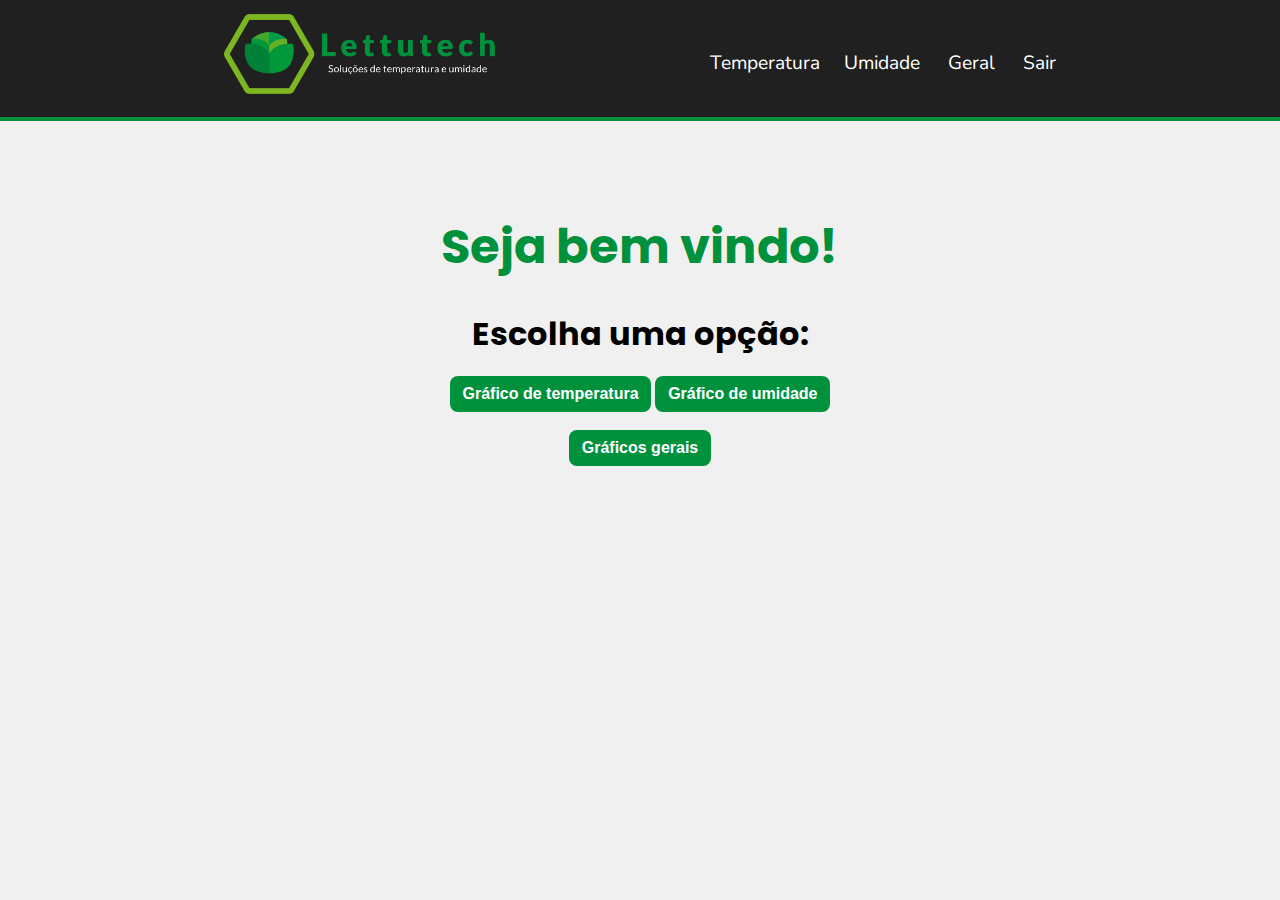
<file: public-base/dashboard_inicio.html>
<!DOCTYPE html>
<html lang="ptbr">
<head>
    <meta charset="UTF-8">
    <meta http-equiv="X-UA-Compatible" content="IE=edge">
    <meta name="viewport" content="width=device-width, initial-scale=1.0">
    <link rel="stylesheet" href="css/style.css" />
    <link rel="stylesheet" href="css/dashboard.css" />
    <title>Dashboard</title>
</head>
<body>

    <!--   CABEÇALHO   -->
    <div class="header">
        <div class="container">
            <img class="logo" src="img/lettutech2.png" alt="Logo lettutech" />
            <nav>
                <ul>
                    <li><a href="dash-temp.html">Temperatura</a></liass=>
                    <li><a href="dash-umid.html">Umidade</a></li>
                    <li><a href="dashboard-geral.html">Geral</a></li>
                    <li><a href="index.html">Sair</a></li>
                </ul>
            </nav>
        </div>
    </div>

    <!-- APRESENTAÇÃO -->
    <div class="container-apr">

        <h1>Seja bem vindo!</h1>
        <h2>Escolha uma opção:</h2>

        <div class="container-btn">
            <a href="dash-temp.html">
                <button class="btn">Gráfico de temperatura</button>
            </a>
            <a href="dash-umid.html">
                <button class="btn">Gráfico de umidade</button>
            </a>
            <br>
            <a href="dashboard-geral.html">
                <button class="btn">Gráficos gerais</button>
            </a>
        </div>

    </div>
    
</body>
</html>
</file>
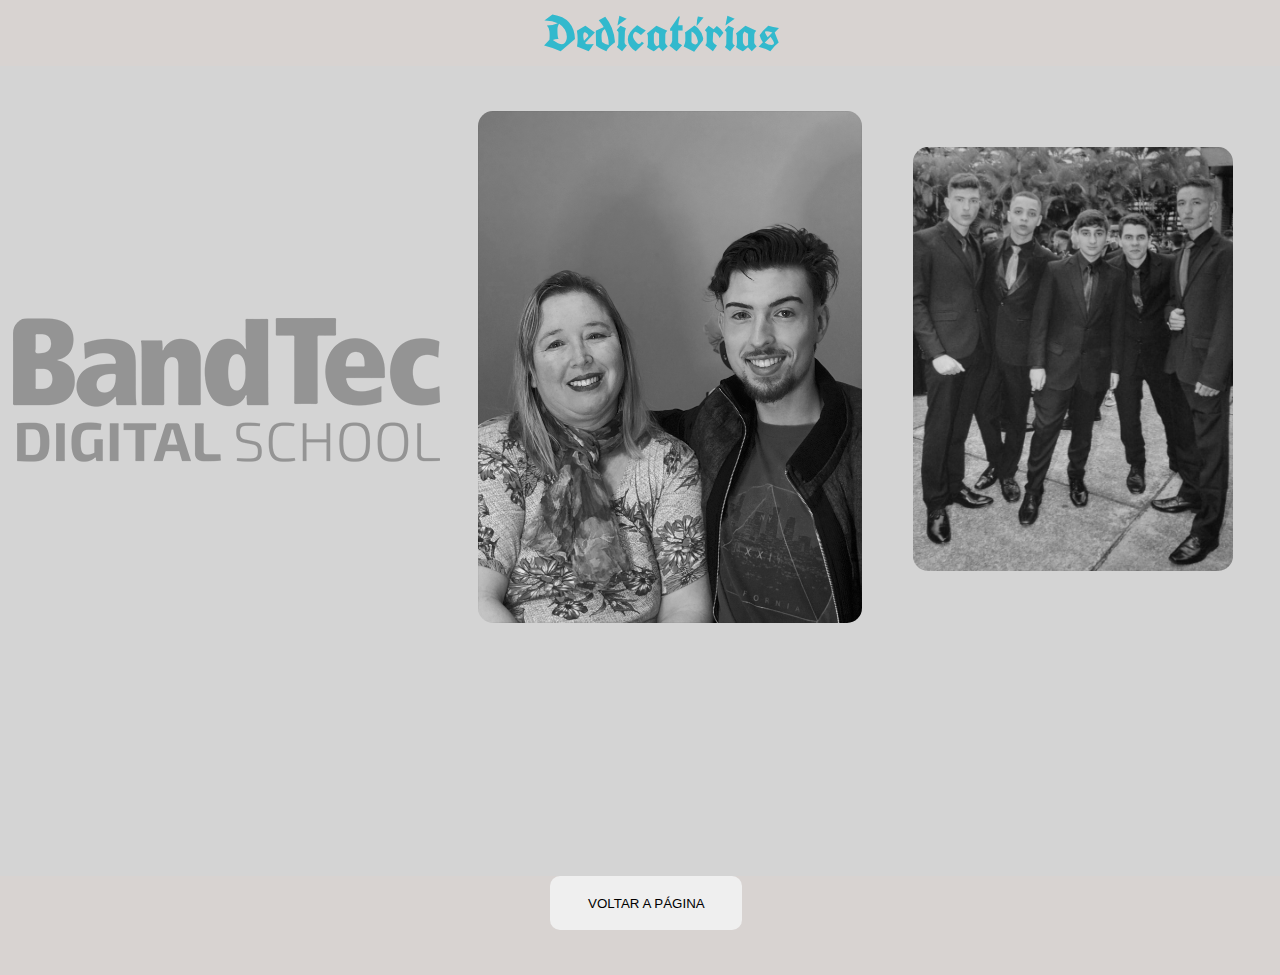
<file: API-projeto-site-Jorge/public/dedicatorias.html>
<!DOCTYPE html>
<html lang="pt">
    <head>
        <meta charset="UTF-8">
        <meta http-equiv="X-UA-Compatible" content="IE=edge">
        <meta name="viewport" content="width=device-width, initial-scale=1.0">
        <link rel="stylesheet" href="css/header.css">
        <link rel="stylesheet" href="css/rodape.css">
        <link rel="stylesheet" href="css/index.css">
        <link rel="stylesheet" href="css/modal.css">
        <link rel="stylesheet" href="css/root.css">
        <link rel="stylesheet" href="css/comunidade.css">
        <link rel="stylesheet" href="css/dedicatorias.css">
        <title>Dedicatórias</title>
    </head>
<body style="background-color: var(--second);">

    <h1 class="titulo-dedicatorias"> Dedicatórias </h1>

    <div class="caixa-dedicatorias">
        <div class="foto-dedicatorias">
            <img src="img/dedicatorias-faculdade.png" alt="" class="img-dedicatorias-faculdade">
        </div>
        <div class="foto-dedicatorias">
            <img src="img/imagem_familia.jpeg" alt="" class="img-dedicatorias">
        </div>
        <div class="foto-dedicatorias">
            <img src="img/imagem_amigos.jpg" alt="" class="img-dedicatorias-amigos">
        </div>
    </div>

    <button onclick="voltar()" class="btn-dedicatoria">VOLTAR A PÁGINA</button>
    
</body>
<script>
    function voltar() {
        window.location.href = 'index.html';
    }
</script>
</html>
</file>
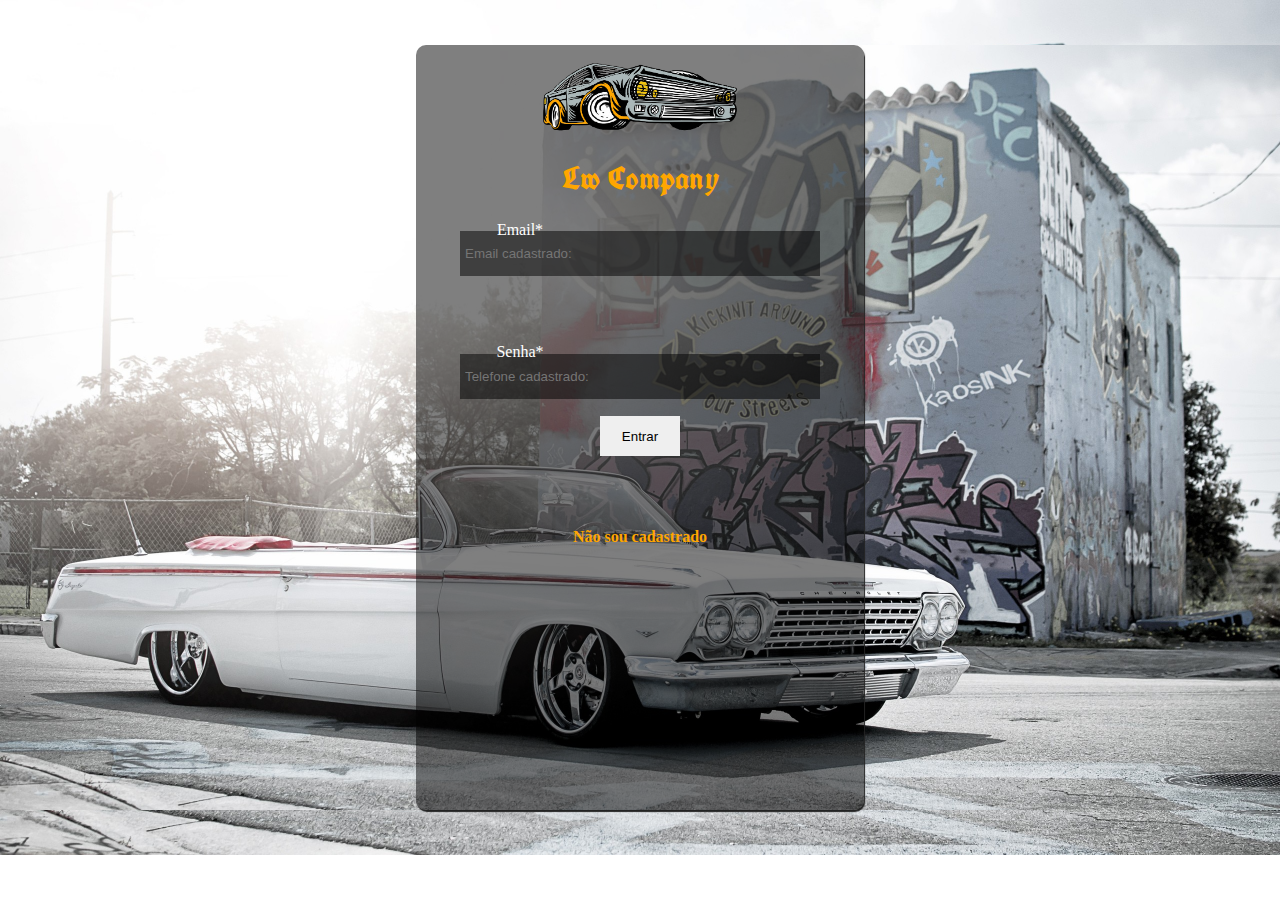
<file: API-projeto-site-Jorge/public/login.html>
<!DOCTYPE html>
<html lang="pt">
<head>
    <meta charset="UTF-8">
    <meta http-equiv="X-UA-Compatible" content="IE=edge">
    <meta name="viewport" content="width=device-width, initial-scale=1.0">
    <!-- <link rel="stylesheet" href="css/header.css"> -->
    <link rel="stylesheet" href="css/root.css">
    <link rel="stylesheet" href="css/login.css">
    <link rel="stylesheet" href="css/header.css">
    <link rel="stylesheet" href="css/index.css">
    <link rel="stylesheet" href="css/rodape.css">
    <title> Cadastro </title>
</head>
<body>

<div class="bg-img-login">

    <form class="box-login" id="form_login" method="post" onsubmit="return entrar_login()">
        <div class="div-login">
            <img src="img/img_logo.png" alt="">
            <h1>Lw Company</h1>
            <span>Email*</span>
            <input id="id_login" name="email" type="email" class="inp-login" placeholder="Email cadastrado:">
            <span>Senha*</span>
            <input id="id_senha" name="senha" type="password" class="inp-senha" placeholder="Telefone cadastrado:">
            <button id="btn_entrar" type="submit" class="btn-entrar">Entrar</button>
            <b><a href="index.html#form_cadastro">Não sou cadastrado</a></b>
        </div>
    </form>

</div>
    
</body>
<script src="script.js"></script>
<script src="funcoes.js"></script>
<script>

    function entrar_login() {   // SCRIPT PARA CADASTRO DE LOGIN

    var formulario = new URLSearchParams(new FormData(form_login));
    fetch("/usuarios/autenticar", {
        method: "POST",
        body: formulario
    }).then(resposta => {

        if (resposta.ok) {

            resposta.json().then(json => {

                sessionStorage.nome_usuario_meuapp = json.nome;
                sessionStorage.id_leads_meuapp = json.id_leads;

                window.location.href = 'comunidade.html';
            });

        } else {

            console.log('Erro de login!');
            alert('Login incorreto');

            resposta.text().then(texto => {
                console.error(texto);
            });
        }
    });

    return false;
}

</script>
</html>
</file>
<file: public-base/css/style.css>
@import url('https://fonts.googleapis.com/css2?family=Poppins:ital,wght@0,100;0,200;0,300;0,400;0,500;0,600;0,700;0,800;0,900;1,100;1,200;1,300;1,400;1,500;1,600;1,700;1,800;1,900&display=swap');
@import url('https://fonts.googleapis.com/css2?family=Nunito+Sans:ital,wght@0,200;0,300;0,400;0,600;0,700;0,800;0,900;1,200;1,300;1,400;1,600;1,700;1,800;1,900&family=Poppins:ital,wght@0,100;0,200;0,300;0,400;0,500;0,600;0,700;0,800;0,900;1,100;1,200;1,300;1,400;1,500;1,600;1,700;1,800;1,900&display=swap');

/*
font-family: 'Poppins', sans-serif;
font-family: 'Nunito Sans', sans-serif;
*/
*{
    margin: 0;
    padding: 0;
    border: 0;
}

body{
    background-color: rgb(240, 240, 240);
    cursor: context-menu;
}

a:link{
    text-decoration: none;
}

a{
    color: white;
}


/*------- HEADER --------*/
.header{
    width: 100%;
    height: 13vh;
    background-color: #202020;
    margin: 0;
    border-bottom: 0.5vh solid #00913D;
}

.container{
    max-width: 65%;
    height: 100%;
    margin: 0 auto;
}

.container .logo{
    height: 5rem;
    float:left;
    margin-top: 1.5vh;
    cursor: pointer;
}

.container nav{
    color: white;
    list-style: none;
    float: right;
    margin-top: 1.5vh;
}

.container ul{
    padding-top: 4vh;
}

.container li{
    font-family: 'Nunito Sans', sans-serif;
    display: inline-block;
    margin-left: 1.5rem;
    font-size: 1.2rem;
    cursor: pointer;
}

.li_color{
    color:#00913D;
}


/*------- APRESENTAÇÃO --------*/
.apr{
    text-align: center;
    background-image: url(../img/fundo_site1.jpg);
    background-size: cover;
    background-repeat: no-repeat;
    min-height: 60vh;
}

/*reutilizando o container do header*/
.apr .container{
    padding-top: 16vh;
}

.container .titulo_apr{
    font-family: 'Poppins', sans-serif;
    font-size: 3.5rem;
    text-shadow: 2px 2px 5px black; /*<--------- É O JOÃO   */
    color:white;
    margin: 0;
}

.container .btn_apr{
    font-family: 'Poppins', sans-serif;
    font-size: 1rem;
    border: none;
    border-radius: 0.5rem;
    background-color: #00913D;
    box-shadow: 2px 2px 5px black;
    color:white;
    margin-top: 2rem;
    width: 12vw;
    height: 5vh;
    cursor: pointer;
}

.linha_verde{
    background-color: #00913D;
    width: 100%;
    height: 0.5vh;
}


/*------- QUEM SOMOS --------*/
/*reutilizando o container do header*/
.QS .container{
    padding-top: 6vh;
}

.titulo_QS{
    font-family: 'Poppins', sans-serif;
    font-weight: 600;
    font-size: 2.5rem;
    margin:0;
}

.linha_titulo1{
    background-color: #00913D;
    width: 5vw;
    height: 1vh;
}

.QS .txt_QS{
    font-family: 'Poppins', sans-serif;
    font-size: 1.2rem;
    margin-top: 6vh;
}

/*CARDS DA EQUIPE*/
.cards_total{
    margin: 8rem auto;
    grid-gap: inherit;
}
/*formatei os cards individuais*/
.cards{
    height: 20vh;
    width: 15%;
    background-color: white;
    display: inline-grid;
    border: black solid 2px;
    border-radius: 0.5rem;
    max-width: 65%;
    text-align: center;
    padding: 2vh 0;
    margin: 0.2rem;
}

/*formatação da imagem do card*/
.cards img{
    height: 10vh;
    border-radius: 50rem;
    margin: auto;
}

/*formatação do nome do card*/
.cards h6{
    font-family: 'Nunito', sans-serif;
    font-size: 1.4rem;
    margin:0;
}

/*formatação do texto do card*/
.cards p{
    font-family: 'Nunito', sans-serif;
}


/*------- SERVIÇOS --------*/
/*reutilizei os container do Quem somos*/
.linha_titulo2{
    background-color: #00913D;
    width: 5vw;
    height: 1vh;
}

.imagens_PQ{
    margin: 5rem 18rem;
    display: inline-grid;
    grid-template-columns: repeat(3, 1fr);
    grid-column-gap: 5rem; 
}

.img_text_PQ{
    font-family: 'Nunito Sans', sans-serif;
    text-align: center;
    width: 18vw;
}

.img_text_PQ img{
    width: 15vh;
    /* margin: 2vh auto; */
}

.img_text_PQ h3{
    margin: 0;
}

/*----------- COMO FAZEMOS ------------*/
.CF{
    padding-bottom: 6vh;
}

.CF .linha_titulo3{
    background-color: #00913D;
    width: 12vw;
    height: 1vh;
}

.CF .container_CF{
    padding-top: 6vh;
    max-width: 80%;
    margin: 0 auto;
    height: 35vh;
}

.imagens_CF{
    float: left;
    margin-right: 5vw;
}

.CF .img_CF{
    height: 30vh;
}

.CF .txt_CF{
    font-family: 'Poppins', sans-serif;
    font-size: 1.2rem;
    padding-top: 5vh;
}

/*----------- CONTATO ------------*/
.contato{
    padding: 6vh 0;
}

.titulo_contato{
    text-align: center;
}

.contato .linha_titulo4{
    margin: 0 auto;
    background-color: #00913D;
    width: 8vw;
    height: 1vh;
}

.contato .txt_contato{
    text-align: center;
    font-family: 'Poppins', sans-serif;
    font-size: 1rem;
    padding-top: 3vh;
}

.imagens_contato{
    display: inline-grid;
    grid-template-columns: 1fr 1fr;
    grid-column-gap: 4rem;
    margin: 3rem 18rem;
}

.imagens_contato .tele_email{
    background-color: white;
    min-height: 10vh;
    min-width: 15vw;
    border-radius: 3vh;
}

.imagens_contato .img_text{
    text-align: center;
    padding: 0.6rem;
}

.tele_email{
    cursor: pointer;
}

.tele_email img{
    height: 7vh;
    margin-top: 2vh;
}

.tele_email h6{
    font-family: 'Poppins', sans-serif;
    font-size: 0.8rem;
    margin: 2vh 0;
}


/*------- HOLDER --------*/
.footer{
    background-image: url(../img/rodape.png);
    background-size: cover;
    background-repeat: no-repeat;
    min-height: 20vh;
    border-top: 0.5vh solid #00913D;
}

.footer .container{
    font-family: 'Poppins', sans-serif;
    color: white;
    padding-top: 5vh;
    max-width: 100%;
    margin: 0 60px;
}

.todas_footer_box{
    margin: 0 25vw;
}

.footer_text{
    font-family: 'Nunito Sans', sans-serif;
    display: inline-block;
    min-width: 5vw;
    margin: 0 2vw;
}

.footer_text h3{
    margin-bottom: 2vh;
}

.footer_text span{
    font-size: 0.8rem;    
}

.footer_text img{
    margin: 0 0.2vw;
    height: 5vh;    
}

.footer_text .logo{
    margin-bottom: 2vh;
    height: 7vh;
}

::placeholder {
    color: white;
}

#btn-email {
    cursor: pointer;
}

#btn-telefone {
    cursor: pointer;
}

#verde {
    color:#00c251;
    font: bold;
}

.footer_text img {
    cursor: pointer;
}

@media screen and (max-width: 1680px){
    .content-solucao {grid-template-columns: 1fr 0.5fr;}
    .text{white-space: inherit;font-size:1em;}
    .sobre-nos-img img {width: 45em;}
}
@media screen and (max-width: 1400px){
    .hero-img img{width: 40em;} 
    .sobre-nos-img img {width: 35em;}
}
@media screen and (max-width: 1380px){
    .content-hero{grid-gap: 5em;}
    .hero-img img {width: 32em;}
    .hero h1{font-size: 3em;}
    .hero p{font-size: 0.8em;white-space:inherit;}
    .title{font-size: 3em;}
    .text{white-space: inherit;font-size: 0.9em;}
    .content-ad-simulacao h1{font-size:3em;}
    .nav-footer{grid-gap: 5em;}
}
@media screen and (max-width: 1024px){
    .container-ad-simulacao{padding: 5em 2em;height:inherit;}
    .content-sobre{grid-template-columns: 1fr;grid-gap:inherit;}
    .icone{display: grid;grid-template-columns: 1fr;padding: 1em 0;text-align:center;}
    .text,.title{text-align: center;}
    .icone article{display:flex;flex-direction:column;align-items:center;}
    .sobre-nos-img{display:flex;justify-content: center;}
    .content-solucao{grid-template-columns: 1fr;}
    .hero{padding: 0 2em;}
    .content-hero{grid-gap:0;}
}
@media screen and (max-width: 960px){
        .nav ul{display: none;}
        .btn-nav{display: none;}
        .container-hero{align-items:center;text-align:center;}
        .hero p{text-align: center;}
        .content-hero{grid-template-columns:1fr;}
        .hero-img{display:none;}
        .content-planos{display: block;}
        .open-menu-icon{
            display: block;
            position: absolute;
            top: 0;
            right: 0;
            transform: translate(-100%,85%);
            font-size: 1.8rem;
            cursor: pointer;
        }
        .close-menu-icon{
            position: absolute;
            top: 0;
            right: 0;
            transform: translate(-100%,85%);
            font-size: 1.8rem;
            cursor: pointer;
        }
        .open-menu-icon svg,.open-menu-icon svg {font-size: 1em;}
        .footer {
            display: flex;
            flex-direction: column;
            justify-content: center;
            text-align: center;
            align-items: center;
            position: unset;
        }
        .container-footer {
            display: flex;
            flex-direction: column;
            align-items: center;
            padding: 1.5em 3em 0;
        }
        .nav-footer {
            display: flex;
            width: auto;
            text-align: center;
            flex-direction: column;
            grid-gap: 0;
        }
    }
    @media screen and (max-width: 640px){
        .sobre-nos-img img {width: 22em;}
    }
</file>
<file: public-base/css/dashboard.css>
.container-apr{
    max-width: 65%;
    height: 100%;
    margin: 10vh auto;
    text-align: center;
    font-family: 'Poppins', sans-serif;
}

.container-apr h1{
    color: #00913D;
    font-size: 3rem;
}

.container-apr h2{
    font-size: 2rem;
    margin-top: 3vh;
}

.container-btn .btn{
    font-family: 'Nunito', sans-serif;
    font-size: 1rem;
    font-weight: bold;
    color: white;
    background-color: #00913D;
    margin-top: 2vh;
    padding: 1vh 1vw;
    border-radius: 0.5rem;
    cursor: pointer;
}
</file>
<file: API-projeto-site-Jorge/public/css/header.css>
/* definindo como funcionará o header */

header {      
    background: url(../img/img_header.jpg); /* colocando imagem de fundo */
    display: grid;   /* display grid permite a formatação correta do header */
    background-position: center;    /* posição da imagem ao centro */
    background-repeat: no-repeat;   /* não repete a imagem */
    background-size: cover;     /* a imagem cobre meu espaço */
    height: 80vh;      /* vh é uma unidade de medida que define a altura visivel do meu site */
    border-bottom: 4px solid var(--yellow);     /* definindo borda de baixo do header */
    box-shadow: 1px 1px black;    
}

/* <--- ESTILIZANDO MENU HAMBUERGUER ---> */
#menu {
    width: 35px;  
    height: 30px;
    margin: 7px 7px 18px 6px;
    padding-top: 10px;
    cursor: pointer;
}

/* <--- ESTILIZANDO AS BARRAS MENU HAMBUERGUER ---> */

.bar {
    height: 5px;
    width: 100%;    /* A WIDTH 100% GARANTE QUE MINHA BARRA OCUPARÁ A LARGURA DE 100% DA DIV DA QUAL ELE ESTÁ INSERIDO */
    margin-bottom: 5px;
    background-color:var(--yellow);
    display: block;     /* DISPLAY BLOCK FAZ COM QUE MINHAS BARRAS FIQUEM ORDENADAS EM BLOCOS, OU SEJA, UM EMBAIXO DO OUTRO */
    border-radius: 5px;
    transition: 0.3s ease;      /* TRANSITION GARANTE O EFEITO DE TRANSIÇÃO AO SER INICIADO A ANIMAÇÃO DO MENU HAMBURGUER */
    border: 0.2px solid black;
}

#bar1 {     /* AO SER INICIADO MINHA ANIMAÇÃO, A BARRA 1 IRÁ SE DESLOCAR -4PX NO EIXO Y, INCLINANDO MINHA BARRA */
    transform: translateY(-4px);   
}

#bar3 {     /* AO SER INICIADO MINHA ANIMAÇÃO, A BARRA 3 IRÁ SE DESLOCAR 4PX NO EIXO Y, INCLINANDO MINHA BARRA PARA CIMA */
    transform: translateY(4px);
}

li {
    list-style: none;
    display: inline;    /*O DISPLAY INLINE FAZ COM QUE MEUS ELEMENTOS DENTRO DA MINHA TAG DE LISTA FIQUEM ALINHADOS */
    margin: 1.5rem;
}

.nav li a {     /* ESTILIZANDO A DECORAÇÃO DAS MINHAS ÂNCORAS */
    text-decoration: none;
    color: var(--prim);
    margin: 30px;
    transition: 0.5ms ease-in-out;
}

.nav li a:hover{     /* O HOVER É O ATRIBUTO QUE ESTILIZA MINHA TAG AO SER PASSADO O CURSOR POR CIMA */
    font-weight: bold;      /* NO CASO, DEIXANDO MINHA FONTE EM NEGRITO AO PASSAR O CURSOR */
}

.nav {      /* ESTILIZANDO A TAG NAV, QUE É BASICAMENTE A TAG QUE ENGLOBA TODA MINHA LISTA DE NAVEGAÇÃO DO HEADER */
    padding: 0;
    height: 2.5em;
    width: 45vw;
    padding: 18px 0 0 0;
    margin: 0 0 0 15px;
    display: none;      /* display ficará none até que o comando seja inicializado */
    background-color: var(--fourth);
    border-radius: 8px;
}

.menu-bg, #menu-bar {
    position: absolute;
    display: inline-flex;   /* garante a disposição correta das barras do icone */
    margin: 2rem 0 0 12rem;
}

#menu-bar {
    z-index: 2;
}

.change .bar {
    background-color: var(--bg_color);
} 

.change #bar1 {
    transform: translateY(4px) rotateZ(-45deg);
}

.change #bar3 {
    transform: translateY(-6px) rotate(45deg);
}

.change #bar2 {
    opacity: 0;
}

.change {
    display: block;
}

.frase_efeito {
    text-align: center;
    font-weight: bold;
    max-width: 80vw;
    margin: 28vh auto;
    color: var(--yellow);
    font-size: larger;
    text-shadow: 2px 1px 2px black;
}

.frase_efeito :hover {
    transform: translateY(-5px);
}
</file>
<file: API-projeto-site-Jorge/public/css/rodape.css>
.footer {
    background-color: var(--third);
    text-align: center;
    color: white;
    height: 60px;
    padding-top: 30px;
}

.footer a {
    text-decoration: none;
    list-style: none;
    color: var(--yellow);
}
</file>
<file: API-projeto-site-Jorge/public/css/index.css>
@import url('https://fonts.googleapis.com/css2?family=UnifrakturCook:wght@700&display=swap');

* {
    margin: 0;
    padding: 0;
    border: 0;
    list-style: none;
    transition: 5ms ease-in-out;
}

h1 {
    font-family: 'UnifrakturCook';
}

body {
    background-color: var(--bg_color); 
    height: min-content;
}

.context a {
    font-weight: bold;
    color: var(--yellow);
    text-decoration: none;
}

.context2 a {
    font-weight: bold;
    color: var(--yellow);
    text-decoration: none;
}

.container-pag {
    max-width: 900px;
    margin: 0 auto;
    height: max-content;
}

.funcionalidades {
    display: inline-grid;
    grid-template-columns: repeat(3, 1fr);
    grid-gap: 5rem;
    align-items: center;
    text-align: center;
    height: 65vh;
}

.funcionalidades h3 {
    font-weight: bold;
    font-size: x-large;
    color: var(--yellow);
    font-family: 'UnifrakturCook';
}

.funcionalidades > img {
    display: block;
    margin: 0 auto;
}

.img_funcionalidades {
    width: 10vw;
}

.funcionalidades > div {
    width: 16rem;
}

.funcionalidades p {
    font-weight: lighter;
}

.bg_img2 {
    font-weight: bold;
    color: var(--yellow);
    text-align: center;
    height: 40vh;
    text-shadow: 1px 1px 2px black;
    background-image: url(../img/img_2_index.jpg);
    background-size: cover;
    background-position: center;
    background-attachment: fixed;   
                    /* PERMITE A VISÃO DIFERENCIADA DA IMAGEM, COM A POSIÇÃO QUE SE ALTERA CONFORME DESCE SITE*/
}

.bg_img2 h1 {
    margin: 10vh auto;
    padding: 4rem 0 0 0;
}

.box_logo {
    display: inline-flex;
    margin: -13rem 0 0 26rem;
    transition: 0.5ms ease;
    z-index: 3;
    padding: 20px;
    border-radius: 20px;
    width: 400px;
    align-items: center;
    text-align: center;
}

.box_logo:hover {
    transform: translateY(-5px);
}

.menu-quad .logo {
    width: 170px;
    margin: -10px 0 0 0;
}

.menu-quad :hover {
    transform: rotate(-5deg);
}

.frase_efeito > h3 {
    font-weight: bold;
    font-size: xx-large;
}

.context {
    margin: 26vh 0;
    display: grid;
    grid-template-columns: 1fr 1fr;
    grid-gap: 1vw;
}

.context2 {
    margin: 35vh 0;
    display: grid;
    grid-template-columns: 1fr 1fr;
    grid-gap: 1vw;
}

.context3 {
    margin: 0 0 20vh 0 ;
    text-align: center;
    display: grid;
    grid-template-rows: 1fr;
    grid-row-gap: 8vh;
}

.img-context {
    width: 35vw;
    box-shadow: 1px 1px 2px 1px black;
    border-radius: 8px;
}

.img-context-trabalho {
    width: 60vw;
    height: 50vh;
    margin: 0 auto;
}

.context > div {
    width: 100%;
    height: max-content;
}

.descricao1 {
    margin: 10vh 0;
}

.descricao2 {
    margin: 8vh 0;
}

.container-pag p {
    padding: 2rem 0 0 0;
}

.descricao1 h3 {
    color: var(--yellow);
}
</file>
<file: API-projeto-site-Jorge/public/css/modal.css>
.modal a {
    font-weight: bold;
    color: var(--yellow);
    text-decoration: none;
}

.box-cadastro {
    box-shadow: 1px 1px 2px 1px black;
    border-radius: 10px;
    padding: 10px;
    height: 70vh;
    width: 50vw;
    background-color: var(--second);
    margin: 15vh auto;
    position: relative;
    display: grid;
    grid-template-columns: repeat(2, 25vw);
    grid-template-rows: 10vh 12vh 18vh 10vh 15vh;
    align-items: center;
}

.modal {
    position: fixed;
    top: 0;
    right: 0;
    bottom: 0;
    left: 0;
    transition: opacity 400ms ease-in;
    background: var(--bg_modal);
    opacity: 0;
    pointer-events: none;
    text-align: center;
}

.modal:target {
    opacity: 1;
    pointer-events: auto;
}

.modal h2 {
    font-family: 'UnifrakturCook';
    color: var(--yellow);
    text-shadow: 1px 1px 2px black;
}


.h1-titulo {
    display: inline-block;
    width: 50vw;
    color: var(--third);
    text-shadow: 1px 1px 2px white;
    margin-top: 2vh;
}

.fechar {
    right: -15px;
    top: -20px;
    line-height: 30px;
    width: 30px;
    position: absolute;
    text-align: center;
    margin-top: 5px;
    border-radius: 50%;
    font-size: 16px;
    background-color: var(--prim);
    color: var(--yellow);
}

.div1-modal {
    height: 50vh;
    width: 50vw;
    margin: 25vh auto;
    background-color: var(--second);
    position: relative;
    display: grid;
    grid-gap: 40px;
    grid-template-columns: 1fr 1fr;
    grid-template-rows: 8vh;
    border-radius: 8px;
    padding: 15px;
}

.img-low-modal {
    height: 50vh;
    border-radius: 8px;
    box-shadow: 1px 1px 2px 1px black;
}

.img-low-modal2 {
    width: 30vw;
    border-radius: 8px;
    box-shadow: 1px 1px 2px 1px black;
}

.modal input {
    height: 30px;
    width: 160px;
    margin: 0 auto;
    text-align: center;
    border-radius: 5px;
    font-weight: bold;
    background-color: var(--third_bg);
    color: var(--prim);
}

.result {
    overflow-y: scroll; 
    height: 80px;
    border: 2px solid #232323;
    border-radius: 5px;
}

.span-cadastrado {
    width: 400px;
    display: block;
}

.btn-cad {
    height: 30px;
    width: 120px;
    background-color: var(--third);
    border-radius: 10px;
    color: white;
    margin: 0 auto;
    cursor: pointer;
}

.btn-fn-cad {
    height: 30px;
    width: 200px;
    background-color: var(--third);
    border-radius: 10px;
    color: white;
    margin: 0 auto;
    cursor: pointer;
}
</file>
<file: API-projeto-site-Jorge/public/css/root.css>
:root {
    --prim: white;
    --second: rgba(216, 211, 209);
    --third: rgb(91, 26, 30);
    --third_bg: rgb(91, 26, 30, 0.4);
    --fourth: rgb(0, 0, 0, .5);
    --bg_color: rgb(252, 244, 241);
    --shadow: rgb(244, 234, 233, 0.2);
    --yellow: rgb(255, 166, 0);
    --yellow_bg: rgb(255, 166, 0, 0.3);
    --fifth: rgb(116, 52, 127);
    --bg_modal: rgb(104, 100, 92, 0.3);
    --btn: rgb(116, 52, 127, 0.3);
    --blue: rgb(50, 185, 205);
}
</file>
<file: API-projeto-site-Jorge/public/css/comunidade.css>
.container-comunidade h1 {
    color: var(--third);
    margin-left: 3vw;
}

.bg_comunity {
    background-color: var(--bg_modal)
}

.container-comunidade {
    max-width: 1245px;
    height: 100%;
    margin: 10vh auto;
}

#div_coment {
    background-color: var(--third_bgq); 
    border-top-left-radius: 8px; 
    overflow-y: scroll; 
    padding: 15px 0 0 10px;
    border-top: 2px solid var(--third);
    border-left: 2px solid var(--third);
}

.caixa {
    display: grid;
    grid-template-columns: 1fr 1fr;
}

.video-comunity {
    height: 400px;
    width: 700px;
}

.caixa-video {
    display: grid;
    grid-template-columns: 700px;
    grid-template-rows: 400px 10vh;
    margin: 5vh auto;
}

.like-dislike {
    display: grid;
    grid-template-columns: repeat(4, 1fr);
    text-align: center;
    align-items: center;
    grid-template-areas: a b c d;
}

.icon {
    width: 3vw;
    margin: 0 0 0 15vh;
    grid-area: a c;
    cursor: pointer;
    transition: 0.5s;
}

.icon:hover {
    transform: translatey(-5px);
}

.numbers {
    grid-area: b d;
    height: 50%;
    width: 50%;
    margin: auto;
    font-size: x-large;
    font-weight: bold;
    font-family: 'UnifrakturCook';
}

.coment-video {
    display: grid;
    height: 360px;
    grid-template-columns: 1fr;
    grid-template-rows: 40vh 8vh;
    padding: 15px;
    margin-top: 50px;
}

.box-coment {
    box-shadow: 0 0 0 0;
    outline: 0;
    border-bottom-left-radius: 8px;
    border: 2px solid var(--third); 
}

#inp_comentario {
    background-color: var(--shadow);
    color: black;
    font-weight: bold;
}

#inp_comentario ::placeholder {
    text-align: center;
    color: black;
    font-weight: bold;
}

.btn-coment {
    height: 40px;
    width: 160px;
    border-left: 2px solid var(--third);
    border-bottom: 2px solid var(--third);
    border-right: 2px solid var(--third);
    background-color: var(--third_bg);
    border-bottom-left-radius: 8px;
    margin-left: 27vw;
    color: var(--prim);
    font-weight: bold;
}

.eventos {
    display: grid;
    grid-template-columns: repeat(2, 1fr);
    grid-template-areas: e1 e2 e3 e4;
    grid-gap: 65px;
}

.event {
    display: grid;
    text-align: center;
    align-items: center;
    font-weight: bold;
    grid-template-columns: 1fr;
    grid-template-rows: 150px 30px 50px;
    grid-gap: 20px;
    box-shadow: 1px 1px 2px 1px black;
    padding: 50px;
    border-radius: 15px;
    background-color: var(--second);
    -webkit-filter: grayscale(100%);
    filter: grayscale(100%);
    transition: 0.6s;
}

.event:hover {
    transform: translateY(-15px);
    -webkit-filter: none;
    filter: none;
    
}

.btn-modal {
    margin: auto;
    height: 40px;
    width: 100px;
    transition: 0.4ms ease-in-out;
    cursor: pointer;
    padding: 5px;
    border-radius: 12px;
    background-color: var(--yellow);
}

.ancora {
    text-decoration: none;
    list-style: none;
    color: var(--prim);
    font-weight: bold;
}

.img-events {
    height: 150px;
    margin: auto;
    border-radius: 8px;
}

.cad {
    display: inline-block;
}

.lista-pessoas-events {
    height: 150px;
    width: 300px;
    overflow-y: scroll;
    background-color: black;
}

.caixa-comentarios {
    height: 300px;
    width: 480px;
    box-shadow: 1px 1px 2px var(--third);
    overflow-y: scroll;
}

.publicacao {
    background-color: var(--blue);
    color: white;
    border: 2px solid var(--yellow);
    padding: 10px 5px;
    width: 200px;
    margin: 5px;
    border-radius: 10px;
}
</file>
<file: API-projeto-site-Jorge/public/css/dedicatorias.css>
.caixa-dedicatorias {
    margin: 0 auto;
    display: grid;
    grid-template-columns: repeat(3, 1fr);
}

.foto-dedicatorias {
    height: 90vh;  
    background-color: var(--second);
    -webkit-filter: grayscale(100%);
    filter: grayscale(100%); 
    transition: 900ms ease-in-out;
    
}

.foto-dedicatorias:hover {
    transform: translateY(-10px);
    -webkit-filter: none;
    filter: none;
}

.img-dedicatorias {
    width: 30vw;
    border-radius: 15px;
    box-shadow: 1px 1px 2px 1px solid #232332;
    margin: 5vh 2vw;
}

.img-dedicatorias-amigos {
    width: 25vw;
    border-radius: 15px;
    box-shadow: 1px 1px 2px 1px solid #232332;
    margin: 9vh 2vw;
}

.img-dedicatorias-faculdade {
    width: 1fr;
    border-radius: 15px;
    box-shadow: 1px 1px 2px 1px solid #232332;
    background-position: center;
    align-items: center;
    margin: 28vh 1vw;
}

.titulo-dedicatorias {
    margin: 0 0 0 42.5vw;
    font-size: 50px;
    color: var(--blue);
}

.btn-dedicatoria {
    height: 6vh;
    width: 15vw;
    border-radius: 10px;
    transition: 900ms ease;
    cursor: pointer;
    margin: 0 0 5vh 43vw;
}

.btn-dedicatoria:hover {
    background-color: var(--blue);
    color: var(--prim);
}
</file>
<file: API-projeto-site-Jorge/public/css/login.css>
body, html{
    margin: 0;
    padding: 0;
    border: 0;
    background-image: url(../img/login-walpaper.jpg);
    background-repeat: no-repeat;
    background-position: center;
    background-size: cover;
} 

a {
    text-decoration: none;
    color: var(--yellow);
}

.box-login {
    height: 85vh;
    width: 35vw;
    box-shadow: 1px 2px 1px #232323;
    background-color: var(--fourth);
    border-radius: 10px;
    margin: 5vh auto;
}

.div-login {
    height: 100%;
    width: 100%;
    display: grid;
    text-align: center;
    grid-template-columns: 1fr;
    grid-template-rows: repeat(3, 7rem 4rem 0.6rem);
}

.div-login img {
    width: 220px;
    margin: 0 auto;
}

h1 {
    font-family: 'UnifrakturCook';
    color: var(--yellow);
}

.inp-login {
    height: 35px;
    width: 350px;
    margin: 0 auto;
    background-color: var(--fourth);
    border: none;
    padding: 5px;
    color: white;   
}

input:focus {
    box-shadow: 0 0 0 0;
    outline: 0;
    border: 0 none; 
}

.inp-senha {
    height: 35px;
    width: 350px;
    margin: -53px auto;
    background-color: var(--fourth);
    border: none;
    padding: 5px;
    color: white; 
}

span {
    color: white;
    z-index: 99;
    margin: 0 15rem 0 0;
    height: 20px;
}

.btn-entrar {
    margin: 0 auto;
    height: 40px;
    width: 80px;
    transition: 0.4ms ease-in-out;
    cursor: pointer;
}

.btn-entrar :hover {
    background-color: var(--fifth);
}
</file>
